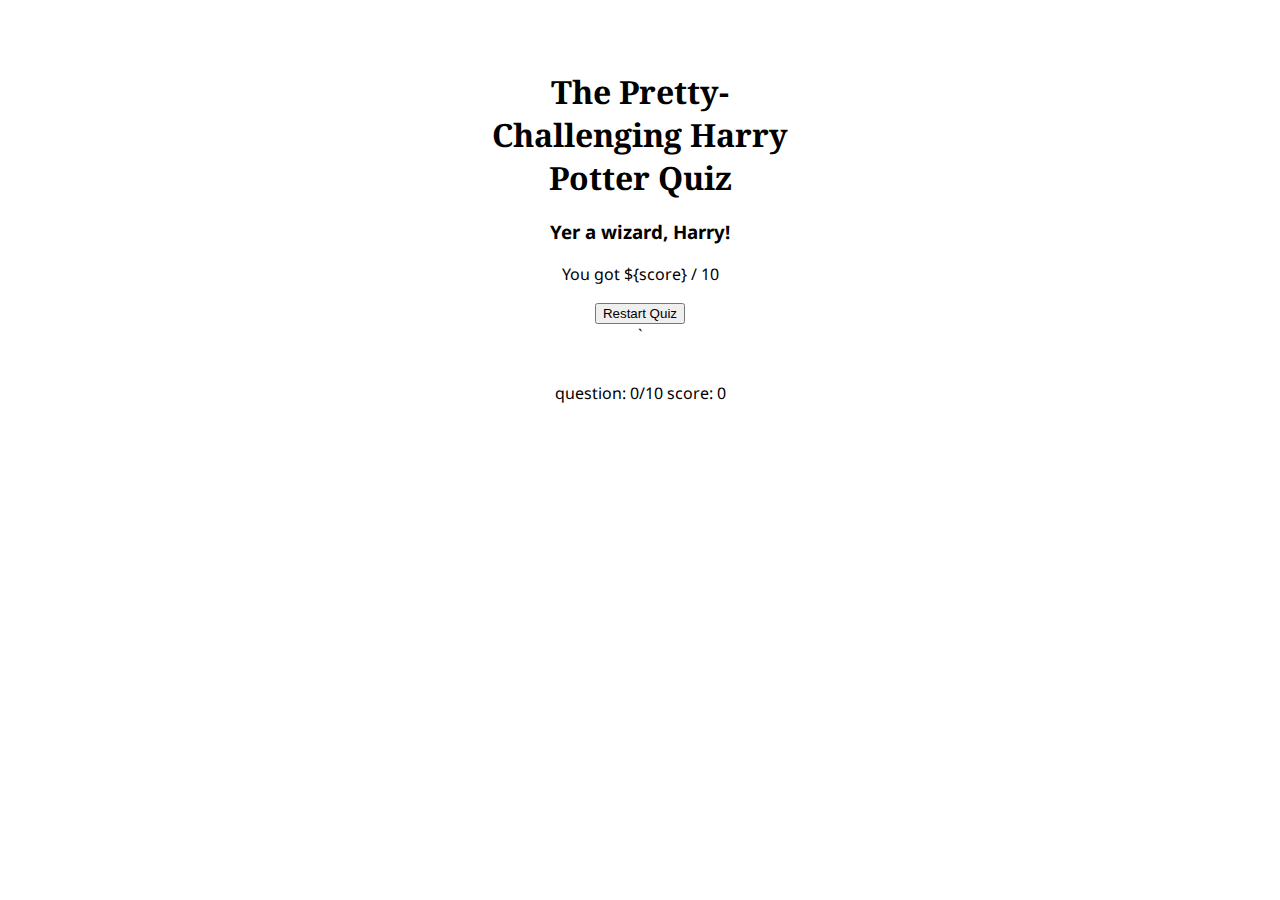
<file: correct.html>
<!DOCTYPE html>
<html lang = "en">

<head>
	<title>The Pretty Difficult Harry Potter Quiz</title>
	<meta name="viewport" content="width=device-width">
	<meta name="The Harry Potter Quiz App" meta description ="A challenging Harry Potter Quiz">

	<link href="main.css" type="text/css" rel="stylesheet">

	<link href="https://fonts.googleapis.com/css?family=Noto+Sans|Noto+Serif" rel="stylesheet">

</head>

<body>
	

	<header>
		<h1>The Pretty-Challenging Harry Potter Quiz</h1>
	</header>

	<!--<div id = "start-page">
		<img src="https://i.pinimg.com/236x/d9/56/af/d956afa786c0a8815d8d8ac6d6874b57--machine-silhouette-silhouette-cameo.jpg" alt="Scar and Glasses Image">
		<main role = "main">
		<button type="submit" id="start-button" name = "start"> Accio, Quiz! </button>
	</div>-->

	
    
		<div id="qa-form">

			<div class="results"><h3>Yer a wizard, Harry!</h3><p>You got ${score} / 10</p><button class="restart-button">Restart Quiz</button></div>`
			<!--<div class ="question">
				<legend> What is Nearly Headless Nick’s Full Name?</legend>
				<form>
					<fieldset>
						<label class = "answer-choice">
							<input type = "radio" value="choicetext" name = "answer" required>
							<span> Sir Nicholas de Monsky-Pimpton. </span>
						</label>
						<label class = "answer-choice">
							<input type = "radio" value="choicetext" name = "answer" required>
							<span> Sir Nicholas de Monsky-Pimpton.  </span>
						</label>
						<label class = "answer-choice">
							<input type = "radio" value="choicetext" name = "answer" required>
							<span> Sir Nicholas de Monsky-Pimpton. </span>
						</label>
						<label class = "answer-choice">
							<input type = "radio" value="choicetext" name = "answer" required>
							<span> Sir Nicholas de Monsky-Pimpton.  </span>
						</label>
						<button type="submit" class="submit-button"> submit</button>
					</fieldset>
				</form>-->
			</div>
	</main>

	<footer> 
			<div class = "questions-left">
			<ul>
				<li>question: <span class="question-number">0</span>/10</li>  
				<li> score: <span class="score">0</span></li>
			</ul>
		</div>
		</footer>

	<script type="text/javascript" src="https://code.jquery.com/jquery-3.2.1.min.js"></script>
	<script type="text/javascript" src="index4.js"></script>

</body>

</html>
</file>
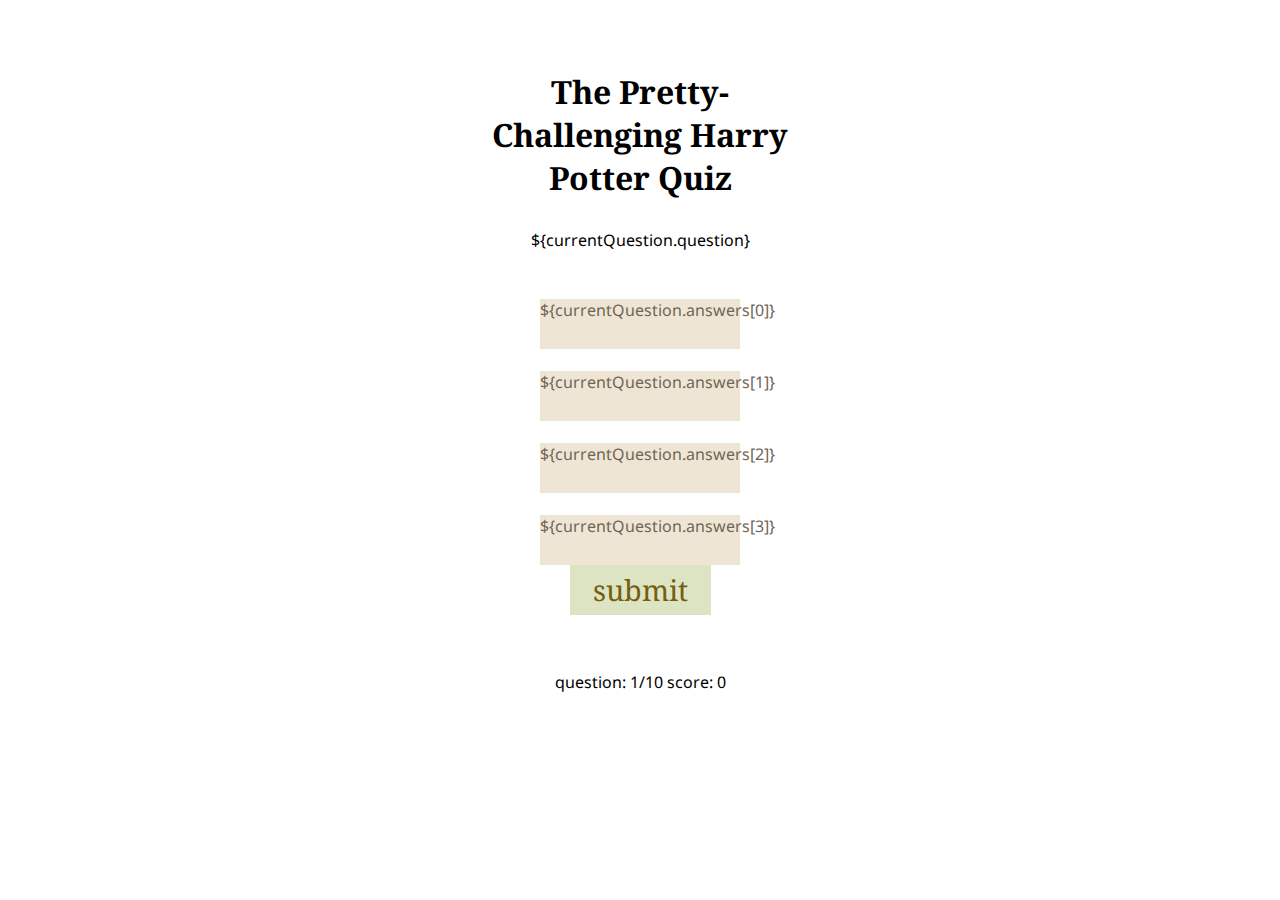
<file: questionview.html>
<!DOCTYPE html>
<html lang = "en">

<head>
	<title>The Pretty Difficult Harry Potter Quiz</title>
	<meta name="viewport" content="width=device-width">
	<meta name="The Harry Potter Quiz App" meta description ="A challenging Harry Potter Quiz">

	<link href="main.css" type="text/css" rel="stylesheet">

	<link href="https://fonts.googleapis.com/css?family=Noto+Sans|Noto+Serif" rel="stylesheet">

</head>

<body>
	

	<header>
		<h1>The Pretty-Challenging Harry Potter Quiz</h1>
	</header>

	<main>
	<div class="qa-form">
			<div class ="question">
				<fieldset>
				<legend class ="question-text"> ${currentQuestion.question}</legend>
				<form>
						
							<input type = "radio" value="${currentQuestion.answers[0]}" name= "answer" id= "answer1" required>
							<label for="answer1" id= "ans1" class="answer-choice">
							<span>  ${currentQuestion.answers[0]} </span> </label>
						
							<input type = "radio" value="${currentQuestion.answers[1]}" name= "answer"  id = "answer2" required>
							<label for="answer2" id= "ans2" class = "answer-choice" >
							<span> ${currentQuestion.answers[1]} </span>
						    </label>
						
							<input type = "radio" value="${currentQuestion.answers[2]}"  name= "answer"  id = "answer3" required>
							<label for="answer3" id= "ans3" class = "answer-choice">
							<span> ${currentQuestion.answers[2]}  </span>
							</label>

							<input type = "radio" value="${currentQuestion.answers[3]}" name= "answer"  id = "answer4"  required>
							<label for="answer4" id= "ans4" class = "answer-choice">
							<span> ${currentQuestion.answers[3]}</span>
							</label>

						<button type="submit" class="submit-button"> submit</button>
					</fieldset>
				</form>
			</div>
		</div>
	</main>

	<footer> 
			<div class = "questionsLeft">
			<ul>
				<li>question: <span class="questionNumber">1</span>/10</li>  
				<li> score: <span class="score">0</span></li>
			</ul>
		</div>
		</footer>

	<script type="text/javascript" src="https://code.jquery.com/jquery-3.2.1.min.js"></script>
	<script type="text/javascript" src="index6.js"></script>

</body>

</html>
</file>
<file: main.css>
html {
    background-image: url("https://images-wixmp-ed30a86b8c4ca887773594c2.wixmp.com/intermediary/f/15c0dc1c-e0d8-41fd-b4ed-2a1ba42e658e/d5stmxz-4a881b46-6569-49fb-aae9-59a76e8b0b5c.jpg");
}

body {
	background-color: white;
	margin: auto;
    width: 70%;
    border-radius: 5px;
    padding: 20px;
    margin-top: 50px;
    min-width: 250px;
    text-align: center;
    font-family: 'Noto Sans', sans-serif;
    max-width: 500px;

}


main {
	margin: auto;
    padding: 10px;
    text-align: center;
    display: flex;
    justify-content: center;
}

fieldset {
	border: 0;
}

h1 {
	text-align: center;
	font-family: 'Noto Serif', serif;
	width: 70%;
	margin: auto;
	margin-bottom: 20px;

}

footer {
    text-align: center;
}

ul li {
	list-style: none;
	display:inline-block;
}

ul {
	padding: 20px;
  }

.answer-choice {
	display: flex;
	background: #efe5d5;
	margin-bottom: 10px;
	margin: auto;
	min-width: 200px;
	width: 75%;
	height: 50px;
	color: #706656;
	flex-direction: column;
	outline:none;
	vertical-align: center;
}

.answer-choice:hover {
	background: #706656;
	color: #efe5d5;
}


.answer:checked + label {
  background: #706656;
  color: #efe5d5;
}

label {
    cursor: pointer;
}

.question-text {
	margin-bottom: 20px;
}


input[type=radio]{
	-webkit-appearance: none;
	margin: 0px;
}

button[type=submit]{
	-webkit-appearance: none;
	font-family: 'Noto Serif', serif;
	height: 50px;
	width: 60%;
	font-size: 1.0em;
	background-color: #DCE4C3;
	color: #755e0d;
	border: 0px;
	outline:none;
	margin-top: 20px
	display: block;
	margin: auto;
	cursor: pointer;
}

button[type=submit]:hover{
    background-color: #798b3f;
    color: #ebca52
    cursor: pointer;
}

/* Prettify me */
.next-button {
	-webkit-appearance: none;
	font-family: 'Noto Serif', serif;
	height: 50px;
	width: 60%;
	font-size: 1.0em;
	background-color: #DCE4C3;
	color: #755e0d;
	border: 0px;
	outline:none;
	margin-top: 40px
	display: block;
	margin: auto;
	 cursor: pointer;
}

.next-button:hover {
	background-color: #798b3f;
    color: #ebca52
}

#restart-button {
	-webkit-appearance: none;
	font-family: 'Noto Serif', serif;
	height: 50px;
	width: 60%;
	font-size: 1.0em;
	background-color: #DCE4C3;
	color: #755e0d;
	border: 0px;
	outline:none;
	margin-top: 20px
	display: block;
	margin: auto;
	cursor: pointer;
}

#restart-button:hover {
	background-color: #798b3f;
    color: #ebca52
}


.answer {
	vertical-align: center;

}

#submit-button {
	padding: 30px;
	justify-content: center;
	margin: auto;
}


/* START CSS */

#start-button {
	font-family: 'Noto Serif', serif;
	height: 50px;
	width: 60%;
	font-size: 1.0em;
	background-color: #DCE4C3;
	color: #755e0d;
	border: 0px;
	outline:none
}

#start-button:hover{
    background-color: #798b3f;
    color: #ebca52
}

/* media */
@media (min-width: 450px) {
    .start-button {
       font-size: 1.4em;
   }


 @media (min-width: 600px) {
    .start-button {
       font-size: 1.8em;
   }

   @media (min-width: 450px) {
    button[type=submit] {
       font-size: 1.4em;
   }


 @media (min-width: 600px) {
    button[type=submit] {
       font-size: 1.8em;
   }
</file>
